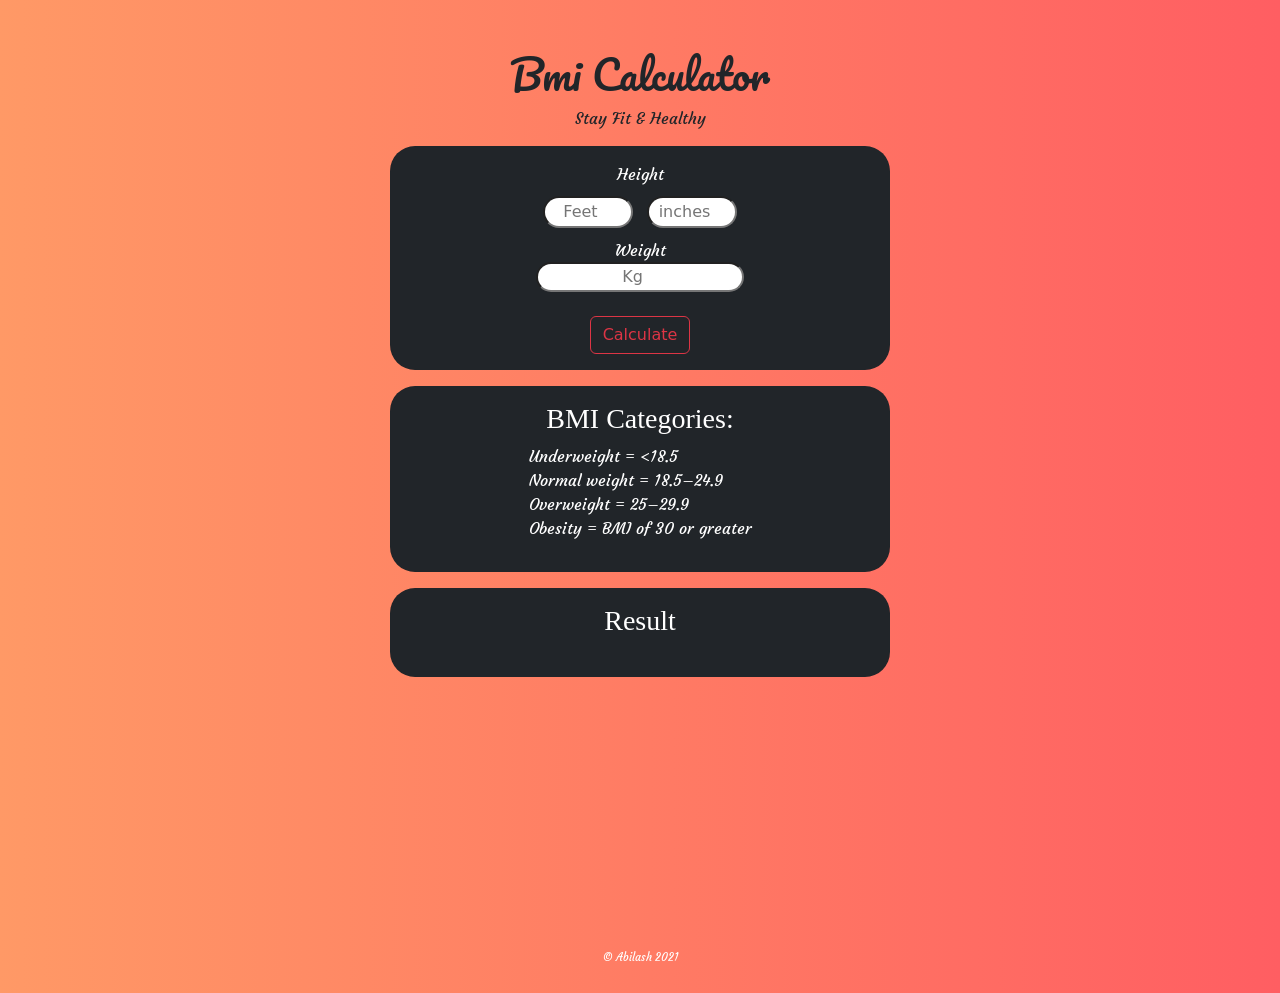
<file: bmi-calculator/index.html>
<!DOCTYPE html>
<html lang="en">
<head>
    <meta charset="UTF-8">
    <meta http-equiv="X-UA-Compatible" content="IE=edge">
    <meta name="viewport" content="width=device-width, initial-scale=1.0">
    <link rel="stylesheet" href="style.css">
    <link href="https://cdn.jsdelivr.net/npm/bootstrap@5.1.0/dist/css/bootstrap.min.css" rel="stylesheet" integrity="sha384-KyZXEAg3QhqLMpG8r+8fhAXLRk2vvoC2f3B09zVXn8CA5QIVfZOJ3BCsw2P0p/We" crossorigin="anonymous">
    <link rel="preconnect" href="https://fonts.googleapis.com">
    <link rel="preconnect" href="https://fonts.gstatic.com" crossorigin>
    <link href="https://fonts.googleapis.com/css2?family=Courgette&family=Pacifico&display=swap" rel="stylesheet">
    <title>Bmi Calculator</title>
</head>
<body>
    
    <header><h1>Bmi Calculator</h1>
    <p>Stay Fit & Healthy</p>
</header>

    <div class="box">
        <div class="container p-3 my-3 bg-dark text-white">
            <label for="height">Height</label>
            <div class="flex">
               
               <input type="number" class="height" name="ft" id="ft" placeholder="Feet" required><input type="number" placeholder="inches" class="height" name="inch" id="inch" required><br>
            </div>
            
            <label for="weight">Weight</label>
            <input type="number" name="weight" id="weight" placeholder="Kg" required><br>
            <button id="cal" class="btn btn-outline-danger" onclick="cal()">Calculate</button>
 
        </div>
           <div class="container p-3 my-3 bg-dark text-white">
               <h3>BMI Categories:</h3>
            <p> Underweight = &lt;18.5 <br>
                Normal weight = 18.5–24.9 <br>
                Overweight = 25–29.9 <br>
                Obesity = BMI of 30 or greater</p>
        </div>
        <div class="container p-3 my-3 bg-dark text-white">
            <h3>Result</h3>
            <p id="result"></p>

        </div>
        </div>
    <footer class="footer">
        <div class="footerContainer">
            <p class="copyright">© Abilash 2021</p>
        </div>
    </footer>
    <script src="script.js"></script>
</body>
</html>
</file>
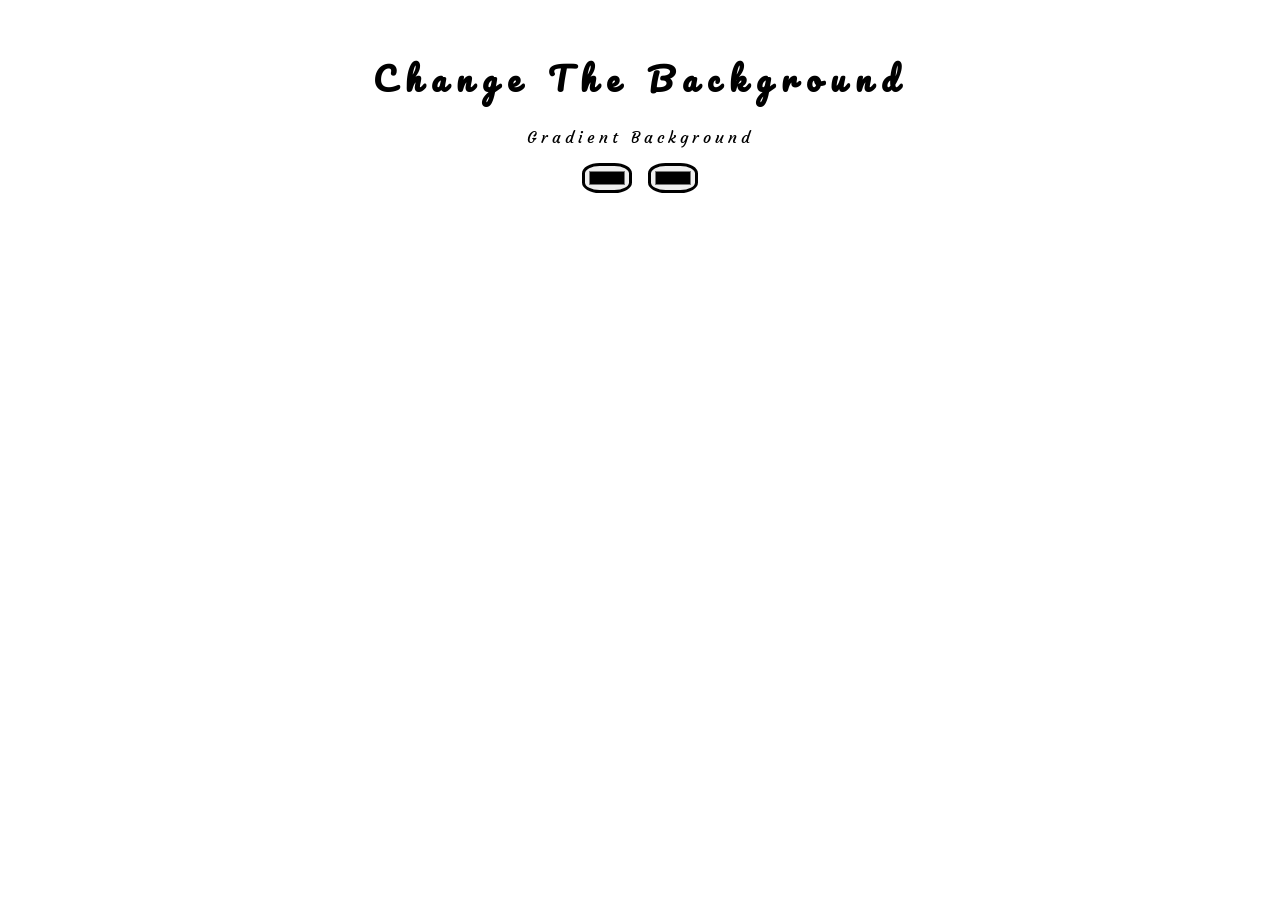
<file: color-changer/index.html>
<!DOCTYPE html>
<html lang="en">
<head>
    <meta charset="UTF-8">
    <meta http-equiv="X-UA-Compatible" content="IE=edge">
    <meta name="viewport" content="width=device-width, initial-scale=1.0">
    <link rel="stylesheet" href="style.css">
    <link rel="preconnect" href="https://fonts.googleapis.com">
    <link rel="preconnect" href="https://fonts.googleapis.com">
    <link rel="preconnect" href="https://fonts.gstatic.com" crossorigin>
    <link href="https://fonts.googleapis.com/css2?family=Courgette&family=Pacifico&display=swap" rel="stylesheet">
    <title>Color changer</title>
</head>
<body id="body">
    <div>
        <h1>Change The Background</h1>
        <p>Gradient Background</p>
    </div>
    <div id="color">
        <input type="color" name="" id="clr1">
        <input type="color" name="" id="clr2">
    </div>

    <script src="script.js"></script>
</body>
</html>
</file>
<file: bmi-calculator/style.css>
body{
    background-image: linear-gradient(to right, #ff9966, #ff5e62);
    
}
label{
    font-family: 'Courgette', cursive;
}
header{
    font-family: 'Pacifico', cursive;
    margin-top: 50px;
}
p{
    font-family: 'Courgette', cursive;
}
h3{
    font-family: cursive;
    color:#e64548;
}
header{
text-align: center;
}
.container{
    display: flex;
    justify-content: center;
    align-items: center;
    flex-direction: column;
    border-radius: 25px;
    
}
.height ,#weight{
    border-radius: 20px;
    }
#weight{
    text-align: center;
}
#ft,#inch{
    width: 90px;
    text-align: center;
    padding: 2px;
}
#inch{
    margin-left: 14px;
    margin-top: 10px;
    margin-bottom: 10px;
}

button{
    border-radius: 25px;
}
.box{
    margin: auto;
    max-width: 500px;
    
}
footer {
    position: relative;
    height: 300px;
    width: 100%;
   
}

p.copyright {
    position: absolute;
    width: 100%;
    color: #fff;
    line-height: 40px;
    font-size: 0.7em;
    text-align: center;
    bottom:0;
}
</file>
<file: color-changer/style.css>
body{
    margin: 0;
    padding: 0;
    
}
h1{
    font-family: 'Pacifico', cursive;
    text-align: center;
    letter-spacing:10px;
    margin-top: 50px;
}
p{
    font-family: 'Courgette', cursive;
    text-align: center;
    letter-spacing: 4px;
}
#color{
    display:flex;
    justify-content: center;
    column-gap: 1em;
    
}
#clr1 ,#clr2{
    border: 3px solid black;
    border-radius: 35%;
    width: 50px;
    height: 30px;
}
</file>
